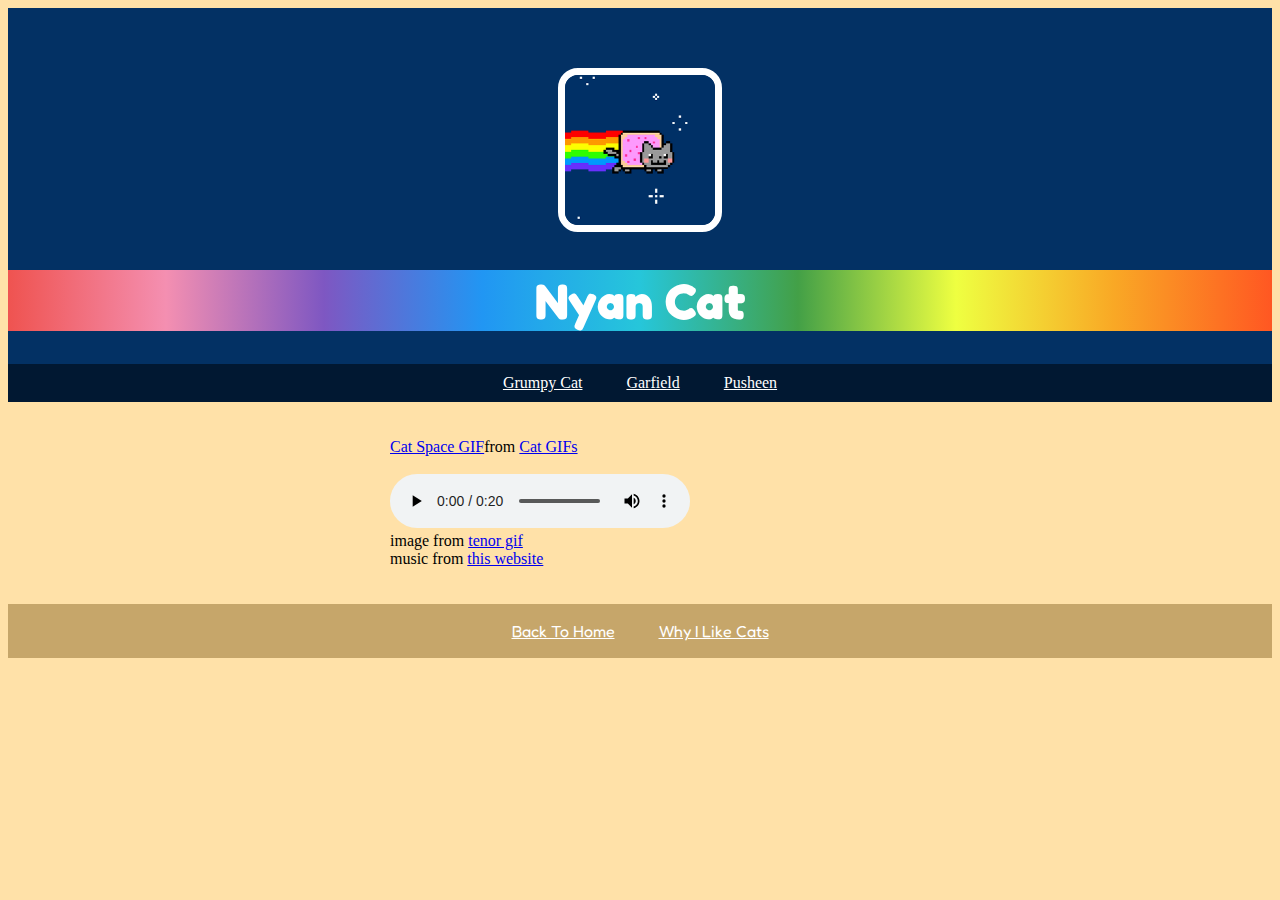
<file: nyanCat.html>
<!DOCTYPE html>
<html>
    <head>
        <header id="specialCat">
            <a href="nyanCat.html"><img id="header-pic" src="images/nyanCat.png" width="150px"></a>
            <h1 id="nyanCat">Nyan Cat</h1>
            <ul>
                <li><a class="text" href="https://www.grumpycats.com/" target="_blank">Grumpy Cat</a></li>
                <li><a class="text" href="https://en.wikipedia.org/wiki/Garfield" target="_blank">Garfield</a></li>
                <li><a class="text" href="https://pusheen.com/" target="_blank"> Pusheen</a></li>
            </ul>
        </header>
        <link rel="preconnect" href="https://fonts.googleapis.com">
        <link rel="preconnect" href="https://fonts.gstatic.com" crossorigin>
        <link href="https://fonts.googleapis.com/css2?family=Fredoka:wdth,wght@97.6,600&display=swap" rel="stylesheet">
        <link rel="stylesheet" href="styles.css">
        <title>Nyan Cat</title>
        <meta charset="utf-8">
    </head>
    <body>
        <article>
            <div class="tenor-gif-embed" data-postid="22656380" data-share-method="host" data-aspect-ratio="1" data-width="100%"><a href="https://tenor.com/view/cat-space-nyan-cat-gif-22656380">Cat Space GIF</a>from <a href="https://tenor.com/search/cat-gifs">Cat GIFs</a></div> <script type="text/javascript" async src="https://tenor.com/embed.js"></script>
            <br>
            <audio controls loop>
                <source src="images/Voicy_Nyan Cat [original].mp3" type="audio/ogg">
                <source src="images/Voicy_Nyan Cat [original].mp3" type="audio/mpeg">
            </audio>  
            <br>
            image from <a href="https://tenor.com/view/cat-space-nyan-cat-gif-22656380">tenor gif</a>
            <br>
            music from <a href="https://www.voicy.network/sounds/J4zFk04i0024aY9i4dMHlA-nyan-cat-original">this website</a>
            <br>
        </article>
        <div>
            <ul class="bottom">
                <li><a class="text" href="index.html">Back To Home</a></li>
                <li><a class="text" href="why.html">Why I Like Cats</a></li>
            </ul>
        </div>
    </body>
</html>
</file>
<file: styles.css>
body{
    background-color:#ffe1a8;
}

h2{
    font-family: "Fredoka", sans-serif;
    text-align:center;
}

ul{
    padding:10px;
    background: rgba(0,0,0,0.5);
}

li{
    display:inline;
    padding: 0px 10px 0px 10px;
}

header{
    text-align:center;
    background:url("images/luckyCats.jpg");
    background-size:cover;
    padding: 20px 0px 0px 0px;
    border-color:white;
}

#specialCat{
    text-align:center;
    background:rgb(3, 49, 100);
    background-size:cover;
    padding: 20px 0px 0px 0px;
    border-color:white;
}

h1{
    font-family: "Fredoka", sans-serif;
    font-size:50px;
    
    color:rgb(255, 69, 52);
    border: 7px solid #ffe1a8;
    background:#ffe1a8;
}


#header-pic{
    margin: 40px 0px 0px 0px;
    border: 7px solid #ffffff;
    border-radius: 20px;
}



article {
    max-width: 500px;
    padding: 20px;
    margin: 0 auto;
}

.text{
    display: inline;
    color:white;
    padding: 0px 10px 0px 10px;
}

#nyanCat{
    color:white;
    border: 7px none rgb(233, 245, 126);
    background: linear-gradient(to right, #ef5350, #f48fb1, #7e57c2, #2196f3, #26c6da, #43a047, #eeff41, #f9a825, #ff5722);
}

.bottom{
    border: 7px solid #c6a66a;
    background:#c6a66a;
    bottom: 0;
    text-align: center;
    font-family: "Fredoka", sans-serif;
}

#bottomNyan{
    border: 7px solid rgb(3, 49, 100);
    background:rgb(3, 49, 100);
    bottom: 0;
}

h3{
    font-family: "Fredoka", sans-serif;
    text-align:center;
    padding: 0px;
    padding: 0px 10px 0px 10px;
}

.container {
    border-radius: 10px;
    background-color:#c6a66a;
    color: #fff;
    text-align: center;
    padding: 30px;
}

.poll-question {
    font-size: 24px;
    margin-bottom: 20px;
}

.poll-form label {
    display: block;
    margin-bottom: 10px;
    font-size: 18px;
    color: #fff;
}

.vote-button {
    color: #000000;
    border: none;
    padding: 10px 20px;
    cursor: pointer;
    font-size: 18px;
    border-radius: 5px;
    
}

.vote-button:hover {
    background-color: rgb(148, 148, 148);
}

.results {
    margin-top: 20px;
    padding-top: 20px;
    border-top: 1px solid rgba(255, 255, 255, 0.928);
}

.results-title {
    font-size: 20px;
}

.results-count {
    display: flex;
    justify-content: space-between;
    font-size: 18px;
    margin-top: 10px;
}

.count {
    font-weight: bold;
}
</file>
